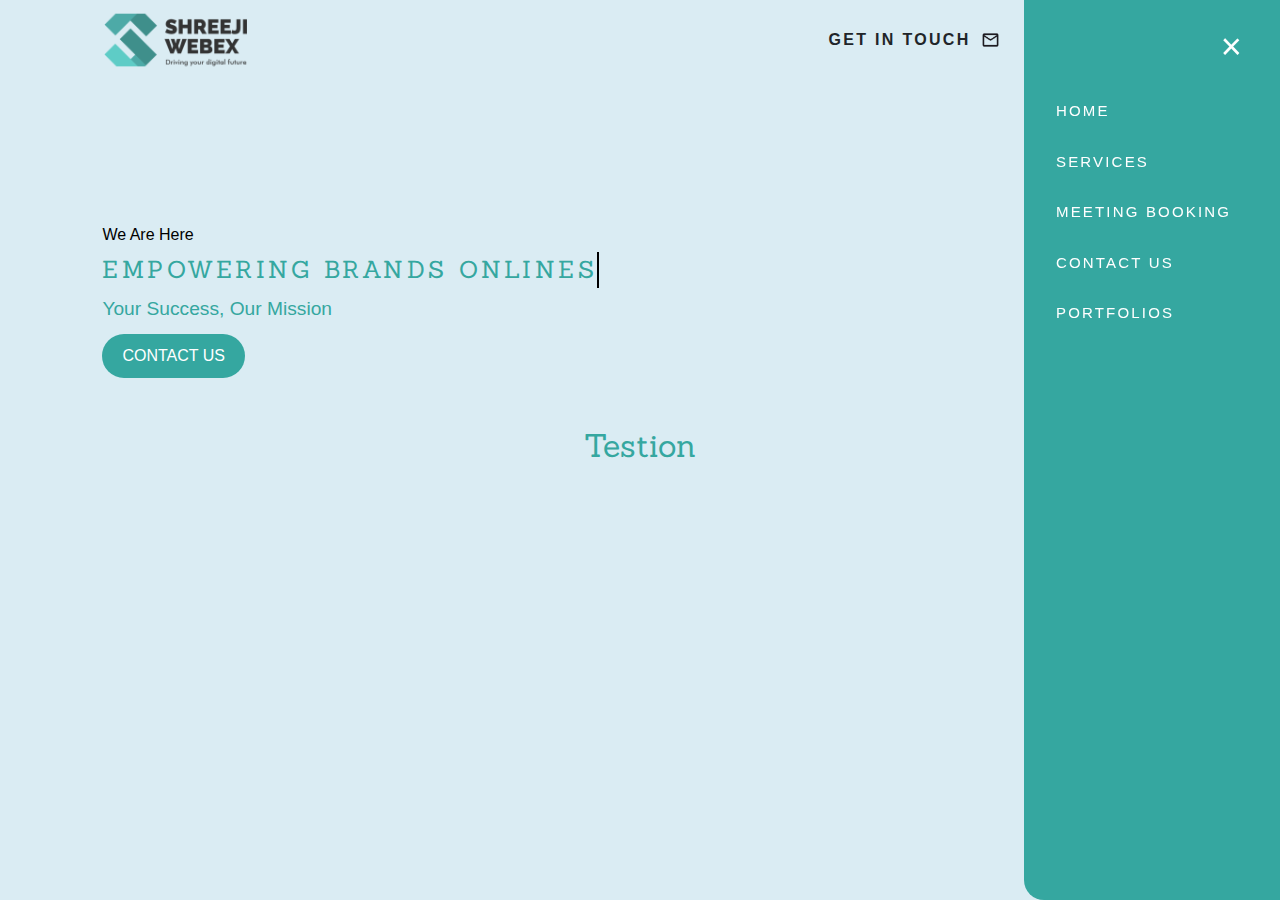
<file: demo.html>
<!DOCTYPE html>
<html lang="en">

<head>
    <meta charset="UTF-8">
    <title>Document</title>
    <meta name="viewport" content="width=device-width, initial-scale=1">
    <link href="https://cdn.jsdelivr.net/npm/bootstrap@4.0.0/dist/css/bootstrap.min.css" rel="stylesheet"
        integrity="sha384-Gn5384xqQ1aoWXA+058RXPxPg6fy4IWvTNh0E263XmFcJlSAwiGgFAW/dAiS6JXm" crossorigin="anonymous">
    <script src="https://code.jquery.com/jquery-3.2.1.slim.min.js"
        integrity="sha384-KJ3o2DKtIkvYIK3UENzmM7KCkRr/rE9/Qpg6aAZGJwFDMVNA/GpGFF93hXpG5KkN"
        crossorigin="anonymous"></script>
    <script src="https://cdn.jsdelivr.net/npm/popper.js@1.12.9/dist/umd/popper.min.js"
        integrity="sha384-ApNbgh9B+Y1QKtv3Rn7W3mgPxhU9K/ScQsAP7hUibX39j7fakFPskvXusvfa0b4Q"
        crossorigin="anonymous"></script>
    <script src="https://cdn.jsdelivr.net/npm/bootstrap@4.0.0/dist/js/bootstrap.min.js"
        integrity="sha384-JZR6Spejh4U02d8jOt6vLEHfe/JQGiRRSQQxSfFWpi1MquVdAyjUar5+76PVCmYl"
        crossorigin="anonymous"></script>
    <!-- Import Sanchez font -->
    <link href="https://fonts.googleapis.com/css2?family=Sanchez&display=swap" rel="stylesheet">
    <style>
        /* Default styling */
        * {
            margin: 0;
            padding: 0;
            box-sizing: border-box;
            background-color: #daecf3;
        }

        /* Navbar styling */
        #navbar {
            position: fixed;
            top: 0;
            left: 0;
            width: 80%;
            background-color: #daecf3;
            display: flex;
            align-items: center;
            justify-content: space-between;
            padding: 0 1.5em;
            height: 80px;
            z-index: 1000;
            transition: all 0.3s ease;
        }

        /* Logo styling */
        #navbar .logo img {
                height: 60%;
                width: auto;
                max-height: 160px;
        }

        #navbar a {
            color: inherit;
            text-decoration: none;
        }

        .navbar-text {
            margin-left: 1em;
            text-transform: uppercase;
            letter-spacing: 0.145em;
            font-weight: bold;
            white-space: nowrap;
        }

        .mail-icon {
            height: 20px;
            width: auto;
            margin-left: 10px;
        }

        /* Side Navigation (Sidenav) */
        .sidenav {
            height: 100%;
            width: 20%;
            position: fixed;
            z-index: 1;
            top: 0;
            right: 0;
            background-color: #35A7A0;
            overflow-x: hidden;
            transition: 0.5s;
            border-radius: 0px 0px 0px 20px;
            padding-top: 80px;
            /* Adjusted to match navbar height */
        }

        /* Side Navigation Links */
        .sidenav a {
            padding: 20px 8px 8px 32px;
            text-decoration: none;
            font-size: 15px;
            color: #ffffff;
            display: block;
            transition: 0.3s;
            text-transform: uppercase;
            letter-spacing: 0.145em;
        }

        .sidenav a:hover {
            color: #f1f1f1;
        }

        .sidenav .closebtn {
            position: absolute;
            top: 0;
            right: 25px;
            font-size: 36px;
            margin-left: 50px;
        }

        /* Styling for the left-side text content */
        .left-side-content {
            position: absolute;
            top: 25%;
            left: 8%;
            color: #000;
            font-family: Arial, sans-serif;
        }

        .left-side-content h1 {
            font-size: 2.5em;
        }

        /* Styles for Empowering, Brands, and Onlines */
        .empowering-text,
        .brands-text,
        .onlines-text {
            font-family: 'Sanchez';
            font-size: 1.5em;
            color: #35A7A0;
            letter-spacing: 0.145em;
            display: inline;
            text-transform: uppercase;
        }

        .onlines-text {
            color: black;
        }

        .your-success {
            font-size: 1.2em;
            color: #35A7A0;
        }

        .contact-btn {
            background-color: #35A7A0;
            color: white;
            margin-top: 10px;
            border-radius: 54px;
            border: none;
            padding: 10px 20px;
            font-size: 1em;
            text-transform: uppercase;
            cursor: pointer;
            transition: background-color 0.3s ease;
        }

        .contact-btn:hover {
            background-color: #2a8d8b;
        }

        /* Typewriter effect */
        .typewriter-text {
            display: inline-block;
            overflow: hidden;
            white-space: nowrap;
            border-right: .1em solid black;
            animation: typing 3s steps(30) infinite, blinkCaret 0.75s step-end infinite;
        }

        @keyframes typing {
            0% {
                width: 0;
            }

            80% {
                width: 100%;
            }
        }

        @keyframes blinkCaret {

            0%,
            80% {
                border-color: transparent;
            }

            50% {
                border-color: black;
            }
        }

        /* Second Section (Centered Text) */
        .second-section {
            display: flex;
            justify-content: center;
            align-items: center;
            height: 100vh;
            text-align: center;
            font-family: 'Sanchez';
            font-size: 2em;
            color: #35A7A0;
        }

        /* Media Queries for screen sizes */
        /* For screens 1024px or larger */
        @media screen and (min-width: 1024px) {
            #navbar {
                width: 80%;
            }

            /* Hide the hamburger button for screen sizes >= 1024px */
            .hamburger__toggle {
                display: none;
            }

            /* Sidebar is always visible with fixed width of 20% */
            .sidenav {
                width: 20%;
            }
        }

        /* For screens between 768px and 1024px */
        @media screen and (max-width: 1024px) and (min-width: 768px) {
            #navbar {
                width: 80%;
            }

            /* Show the hamburger button on smaller screens */
            .hamburger__toggle {
                display: block;
            }

            /* Sidebar is initially hidden on smaller screens */
            .sidenav {
                width: 0;
            }
        }

        /* For screens smaller than 768px */
        @media screen and (max-width: 768px) {
            #navbar {
                width: 80%;
            }

            /* Show the hamburger button on smaller screens */
            .hamburger__toggle {
                display: block;
            }

            /* Sidebar is initially hidden on smaller screens */
            .sidenav {
                width: 0;
            }
        }

        /* Hamburger button styling */
        .hamburger__toggle {
            display: none;
            font-size: 36px;
            background: transparent;
            border: none;
            color: #000;
            cursor: pointer;
            z-index: 1050;
        }

        /* For screens smaller than 768px */
        @media screen and (max-width: 768px) {
            .hamburger__toggle {
                display: block;
            }
        }
    </style>
</head>

<body>
    <!-- Navbar -->
    <nav id="navbar">
        <a href="index.html" class="logo">
            <img src="assets/Shreeji Webex-01 3.png" alt="Carol Rocha">
        </a>

        <div class="d-flex align-items-center">
            <span class="navbar-text">Get in Touch</span>
            <img src="assets/mail.png" alt="Mail Icon" class="mail-icon">
        </div>

        <!-- Hamburger button for smaller screens -->
        <button class="hamburger__toggle" onclick="toggleNav()">&#9776;</button>
    </nav>

    <!-- Left Side Content -->
    <div class="left-side-content">
        <!-- Row 1 -->
        <h6>We Are Here</h6>

        <!-- Row 2 -->
        <div class="empowering-text typewriter-text">
            Empowering <span>Brands</span>
            <span>Onlines</span>
        </div>

        <!-- Row 3 -->
        <div class="your-success">
            Your Success, <span>Our Mission</span>
        </div>

        <button class="contact-btn">Contact Us</button>
    </div>

    <!-- Second Section (Centered Text) -->
    <div class="second-section">
        <h2>Testion</h2>
    </div>

    <!-- Side Navigation (Sidenav) -->
    <div id="mySidenav" class="sidenav">
        <a href="javascript:void(0)" class="closebtn" onclick="closeNav()">&times;</a>
        <a href="#">Home</a>
        <a href="#">Services</a>
        <a href="#">Meeting Booking</a>
        <a href="#">Contact US</a>
        <a href="#">Portfolios</a>
    </div>

    <!-- JavaScript for opening/closing sidenav and scroll functionality -->
    <script>
        // Open and close the sidenav
        function openNav() {
            document.getElementById("mySidenav").style.width = "20%";
        }

        function closeNav() {
            document.getElementById("mySidenav").style.width = "0";
        }

        // Toggle the sidenav when clicking the hamburger button
        function toggleNav() {
            const sidenav = document.getElementById("mySidenav");

            if (sidenav.style.width === "20%") {
                closeNav();
            } else {
                openNav();
            }
        }

        // Toggle the visibility of the hamburger button on scroll
        window.addEventListener("scroll", function () {
            if (window.scrollY > 50) {
                document.body.classList.add("scrolled");
            } else {
                document.body.classList.remove("scrolled");
            }
        });
    </script>
</body>

</html>
</file>
